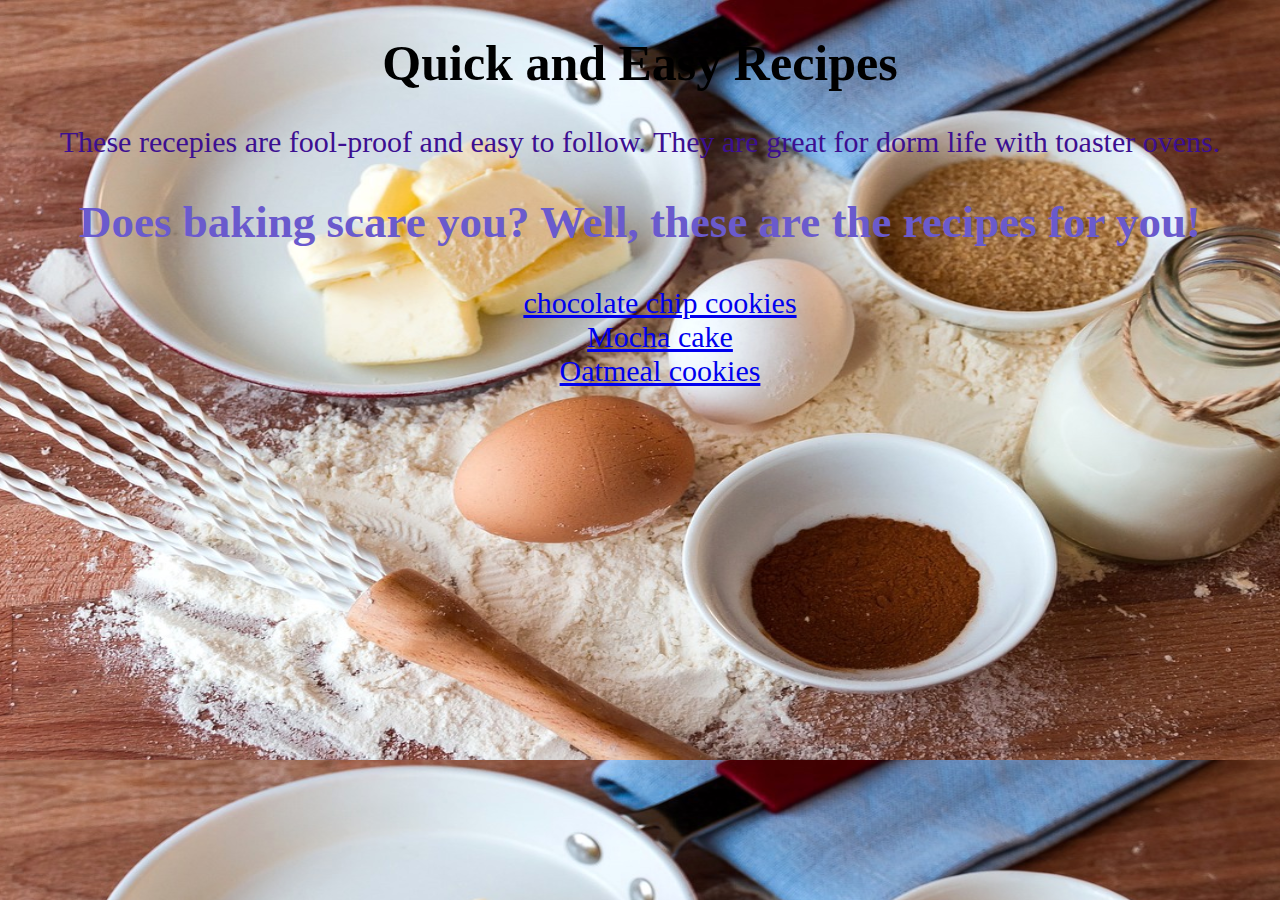
<file: index.html>
<!DOCTYPE html>
<html lang="en" dir="ltr">
  <head>
    <meta charset="utf-8">
    <title> Baking Stuff</title>
    <link rel='stylesheet'href='lets try.css'/>
  </head>
  <body>
    <h1> Quick and Easy Recipes</h1>
    <p>These recepies are fool-proof and easy to follow.
      They are great for dorm life with toaster ovens. </p>
    <h2>Does baking scare you? Well, these are the recipes for you!</h2>
      <ul>
       <li> <a href= 'link 1.html'> chocolate chip cookies </a> </li>
       <li> <a href="link 2.html"> Mocha cake </a>  </li>
       <li> <a href="link 3.html" > Oatmeal cookies </a> </li>
  </body>
</html>
</file>
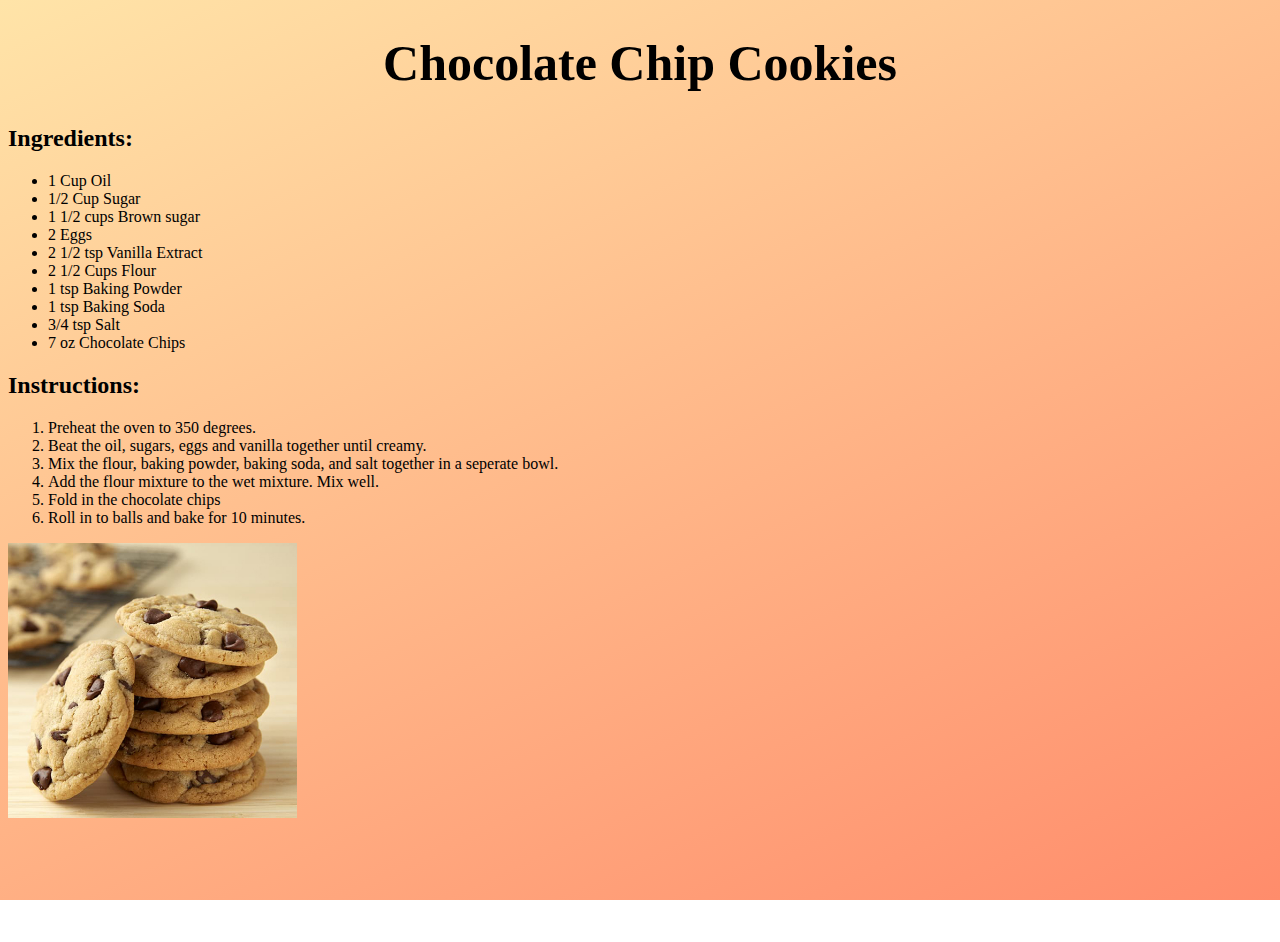
<file: link 1.html>
<!DOCTYPE html>
<html lang="en" dir="ltr">
  <head>
    <meta charset="utf-8">
    <title>Chocolate Chip Cookies</title>
    <link rel='stylesheet'href='link2.css'/>
  </head>
  <body>
    <h1> Chocolate Chip Cookies</h1>
    <h2> Ingredients:</h2>
     <ul>
       <li>1 Cup Oil</li>
       <li>1/2 Cup Sugar</li>
       <li>1 1/2 cups Brown sugar</li>
       <li>2 Eggs</li>
       <li>2 1/2 tsp Vanilla Extract</li>
       <li>2 1/2 Cups Flour</li>
       <li>1 tsp Baking Powder</li>
       <li>1 tsp Baking Soda</li>
       <li>3/4 tsp Salt</li>
       <li>7 oz Chocolate Chips</li>
      </ul>
      <h2>Instructions:</h2>
      <ol>
        <li>Preheat the oven to 350 degrees.</li>
        <li>Beat the oil, sugars, eggs and vanilla together until creamy.</li>
        <li>Mix the flour, baking powder, baking soda, and salt together in a seperate bowl.</li>
        <li>Add the flour mixture to the wet mixture. Mix well.</li>
        <li>Fold in the chocolate chips</li>
        <li>Roll in to balls and bake for 10 minutes.</li>
      </ol>
      <img src="cookies.jfif" height='275' alt='chocolate chip cookies' />
  </body>
</html>
</file>
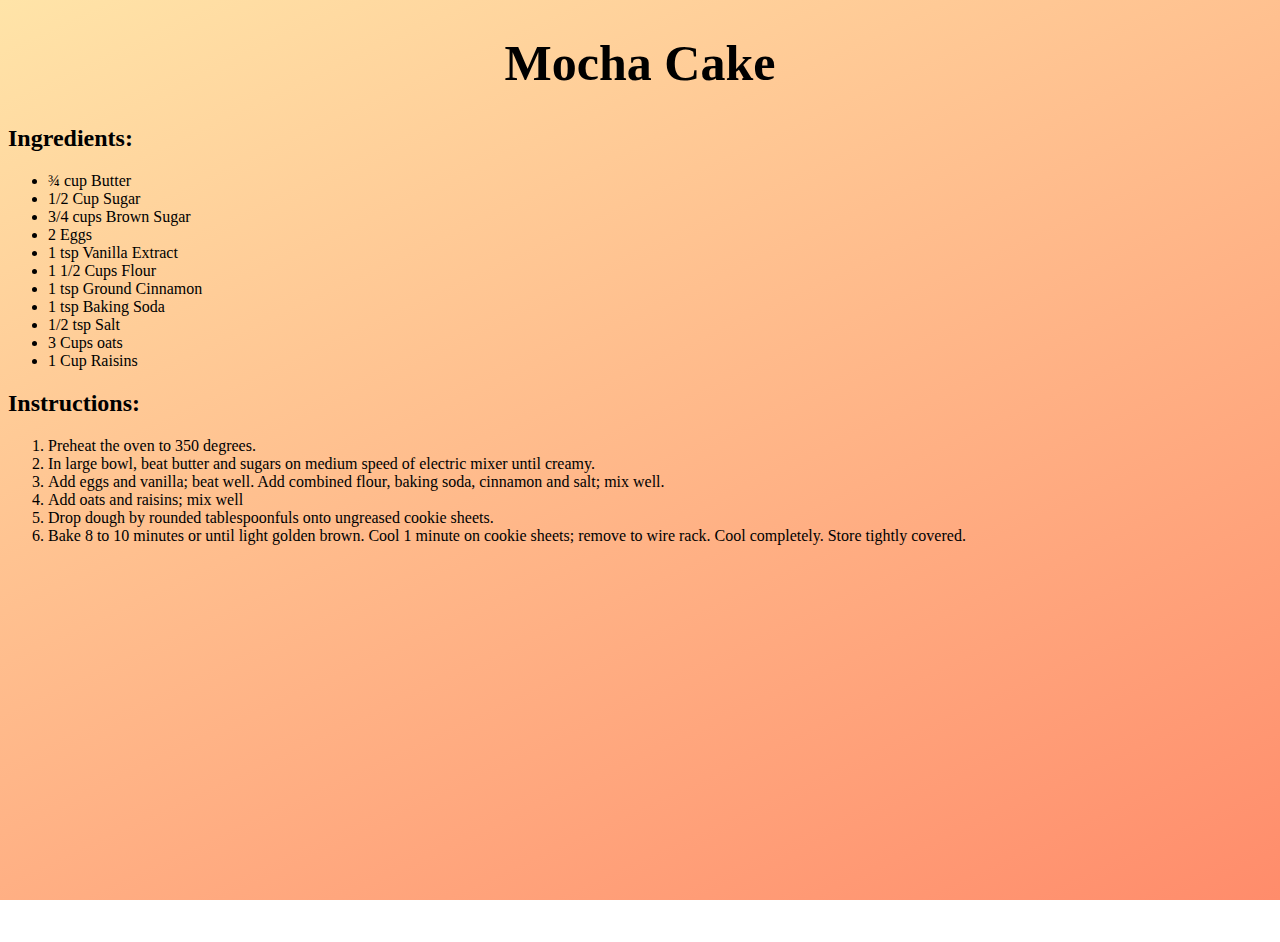
<file: link 2.html>
<!DOCTYPE html>
<html lang="en" dir="ltr">
  <head>
    <meta charset="utf-8">
    <title>Mocha Cake</title>
    <link rel='stylesheet'href='link2.css'/>
  </head>
  <body>
    <h1>Mocha Cake</h1>
    <h2> Ingredients:</h2>
     <ul>
       <li>¾ cup	Butter </li>
       <li>1/2 Cup Sugar</li>
       <li>3/4 cups Brown Sugar</li>
       <li>2 Eggs</li>
       <li> 1 tsp Vanilla Extract</li>
       <li>1 1/2 Cups Flour</li>
       <li>1 tsp Ground Cinnamon</li>
       <li>1 tsp Baking Soda</li>
       <li>1/2 tsp Salt</li>
       <li>3 Cups oats</li>
       <li>1 Cup Raisins</li>
      </ul>
      <h2>Instructions:</h2>
      <ol>
        <li>Preheat the oven to 350 degrees.</li>
        <li>In large bowl, beat butter and sugars on medium speed of electric mixer until creamy. </li>
        <li> Add eggs and vanilla; beat well. Add combined flour, baking soda, cinnamon and salt; mix well.</li>
        <li>Add oats and raisins; mix well</li>
        <li>Drop dough by rounded tablespoonfuls onto ungreased cookie sheets. </li>
        <li>Bake 8 to 10 minutes or until light golden brown. Cool 1 minute on cookie sheets; remove to wire rack. Cool completely. Store tightly covered.</li>
      </ol>
  </body>
</html>
</file>
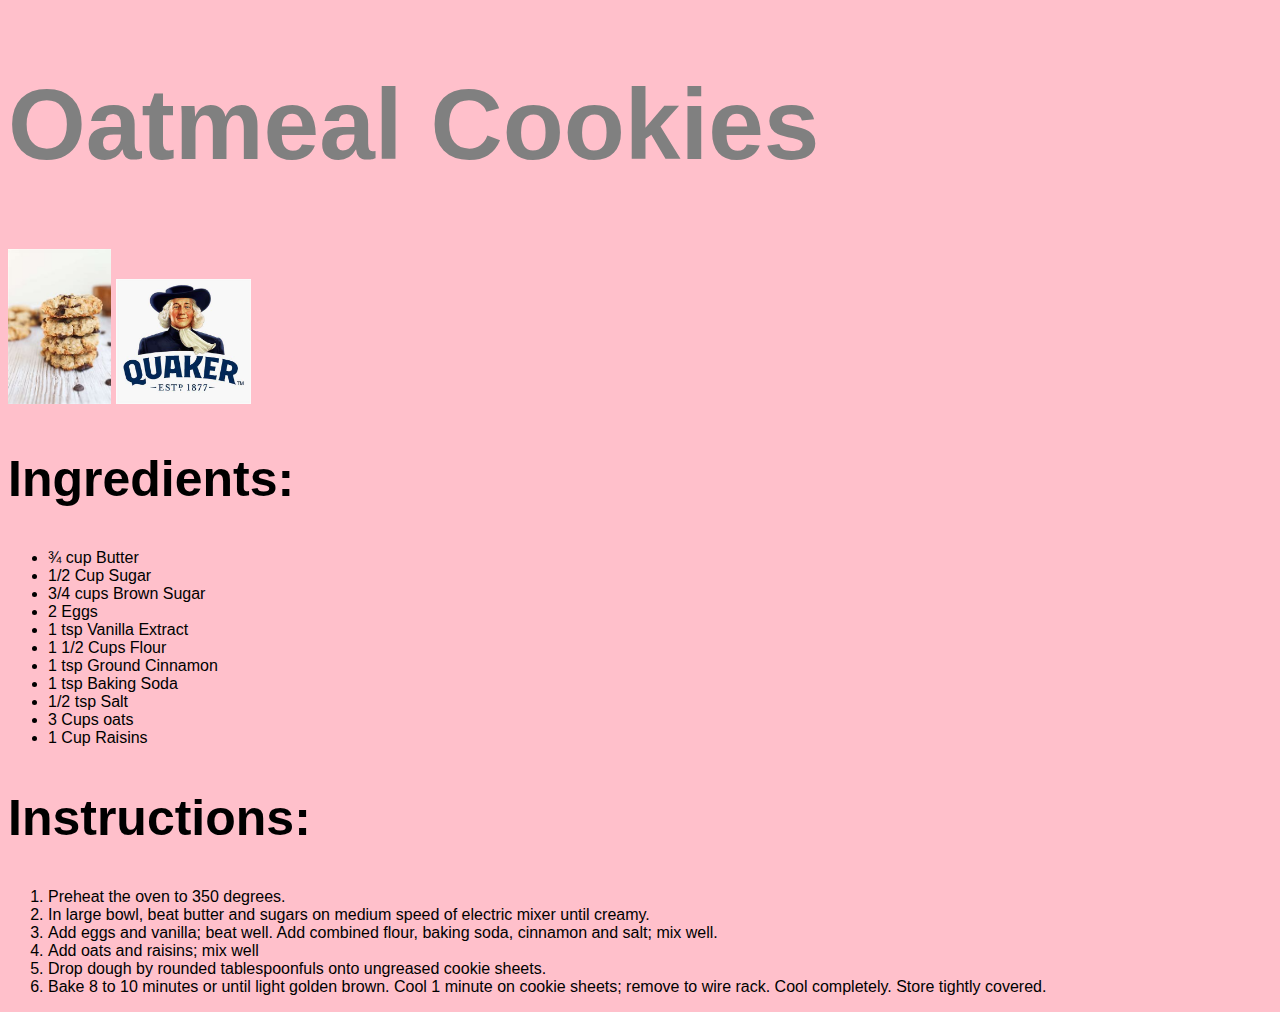
<file: link 3.html>
<!DOCTYPE html>
<html lang="en" dir="ltr">
  <head>
    <meta charset="utf-8">
    <title> oatmeal cookies</title>
    <link rel='stylesheet'href='link3.css'/>
  </head>
  <body>
    <h1> Oatmeal Cookies</h2>
    <img src="oatmeal.jfif" height='155' alt='oatmeal chip cookies' />
    <img src="OIP.jfif" height='125' alt='quackers' />
    <h2> Ingredients:</h2>
     <ul>
       <li>¾ cup	Butter </li>
       <li>1/2 Cup Sugar</li>
       <li>3/4 cups Brown Sugar</li>
       <li>2 Eggs</li>
       <li> 1 tsp Vanilla Extract</li>
       <li>1 1/2 Cups Flour</li>
       <li>1 tsp Ground Cinnamon</li>
       <li>1 tsp Baking Soda</li>
       <li>1/2 tsp Salt</li>
       <li>3 Cups oats</li>
       <li>1 Cup Raisins</li>
      </ul>
      <h2>Instructions:</h2>
      <ol>
        <li>Preheat the oven to 350 degrees.</li>
        <li>In large bowl, beat butter and sugars on medium speed of electric mixer until creamy. </li>
        <li> Add eggs and vanilla; beat well. Add combined flour, baking soda, cinnamon and salt; mix well.</li>
        <li>Add oats and raisins; mix well</li>
        <li>Drop dough by rounded tablespoonfuls onto ungreased cookie sheets. </li>
        <li>Bake 8 to 10 minutes or until light golden brown. Cool 1 minute on cookie sheets; remove to wire rack. Cool completely. Store tightly covered.</li>
      </ol>
  </body>
</html>
</file>
<file: lets try.css>
body {
    /* color: rgba(72, 61, 139,.9); */
    color: rgb(60, 15, 145);
    font-size: 30px;
    text-align: center;
     /* background: url(Bakingingredients_Lead.jpg);
     background-position: top, right;
     background-size: 1550px 760px */
     background: url(food-3048440_1280.jpg);
     background-position: top, right;
     background-size: 1540px 760px
}
h1{
  color: #000000;
  font-size: 50px;
}
h2{
  color: rgb(106, 90, 205);
  font-size: 45px;
}
ul{
  list-style-type: none;
}
</file>
<file: link2.css>
body{
  background: linear-gradient(335deg, rgba(255,140,107,1) 0%, rgba(255,228,168,1) 100%);
    background-attachment: fixed;
    background-position: center;
    background-repeat: no-repeat;
    height: 100vh;
}
h1{
  text-align: center;
  font-size: 50px;
}
</file>
<file: link3.css>
body{
  background: pink;
  font-family: sans-serif;
}
h1{
  color: grey;
  font-size: 100px;
}
h2{
  font-size:50px;
}
</file>
